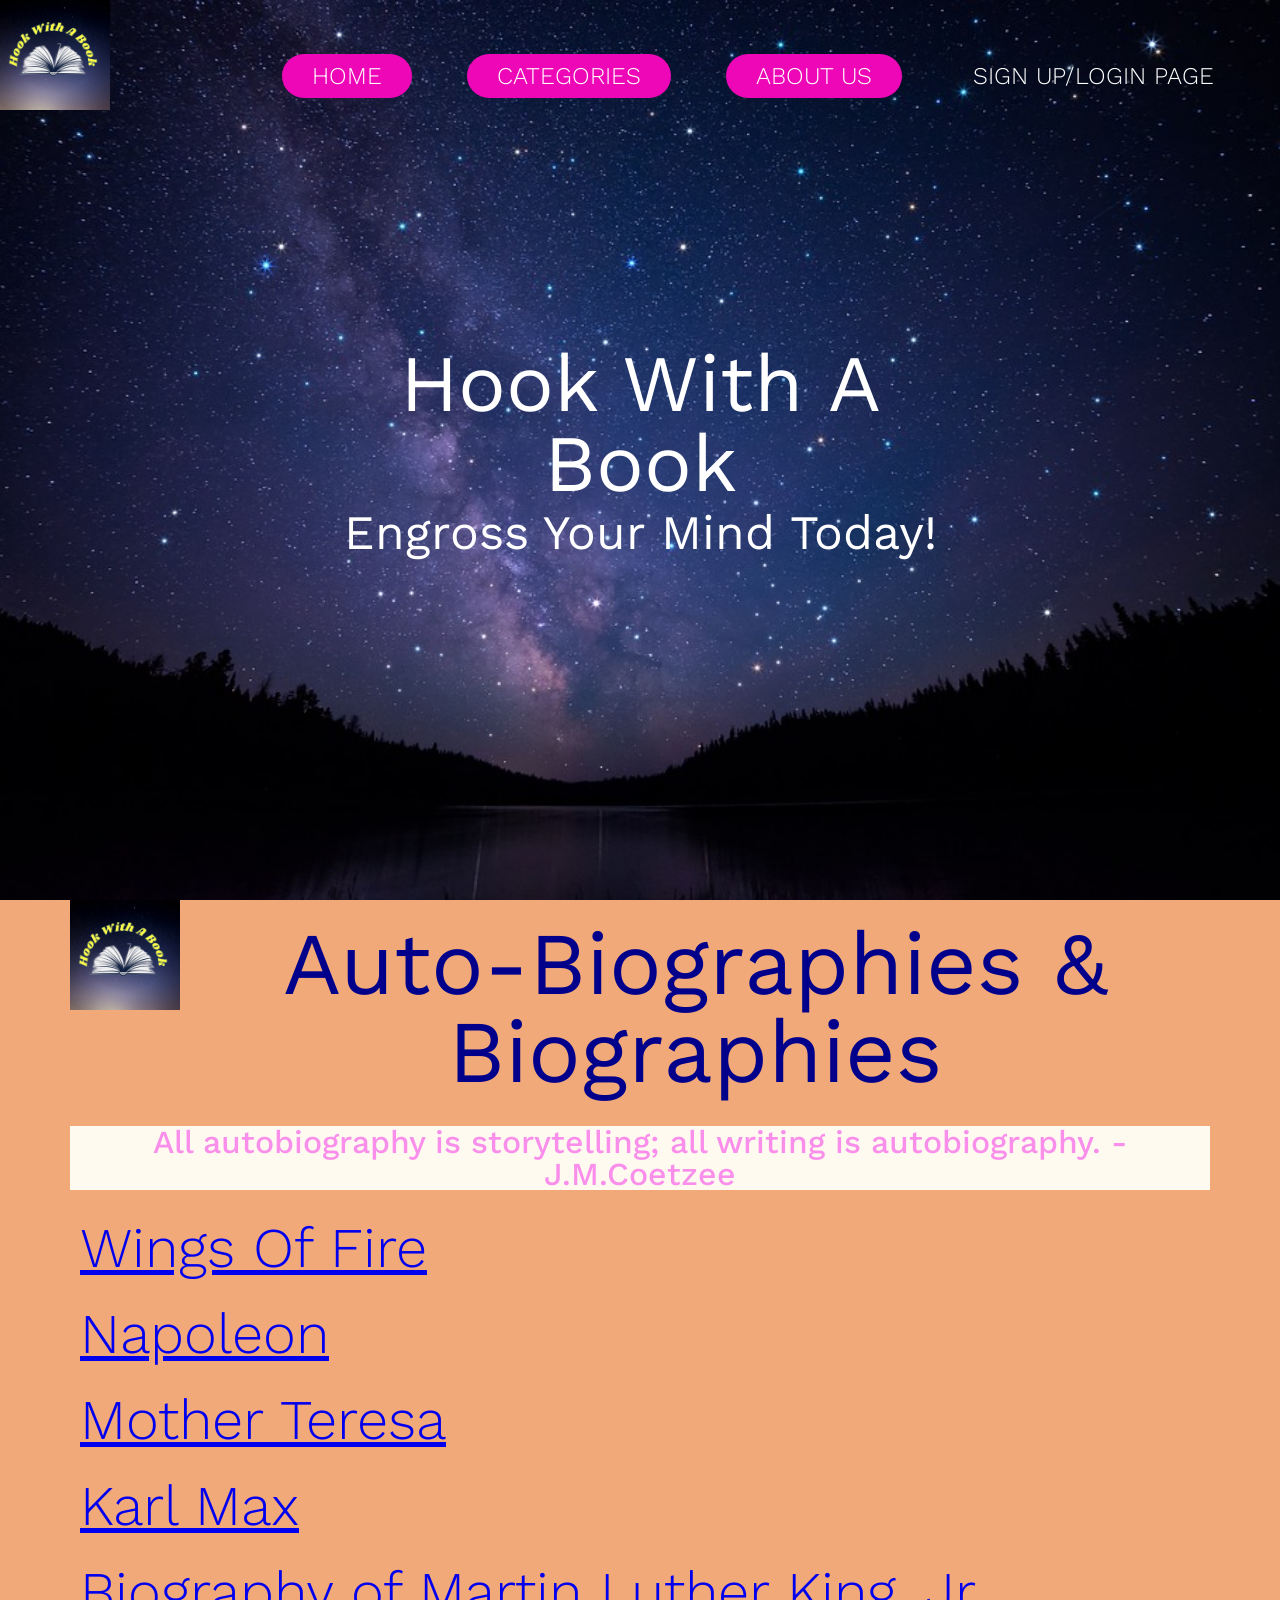
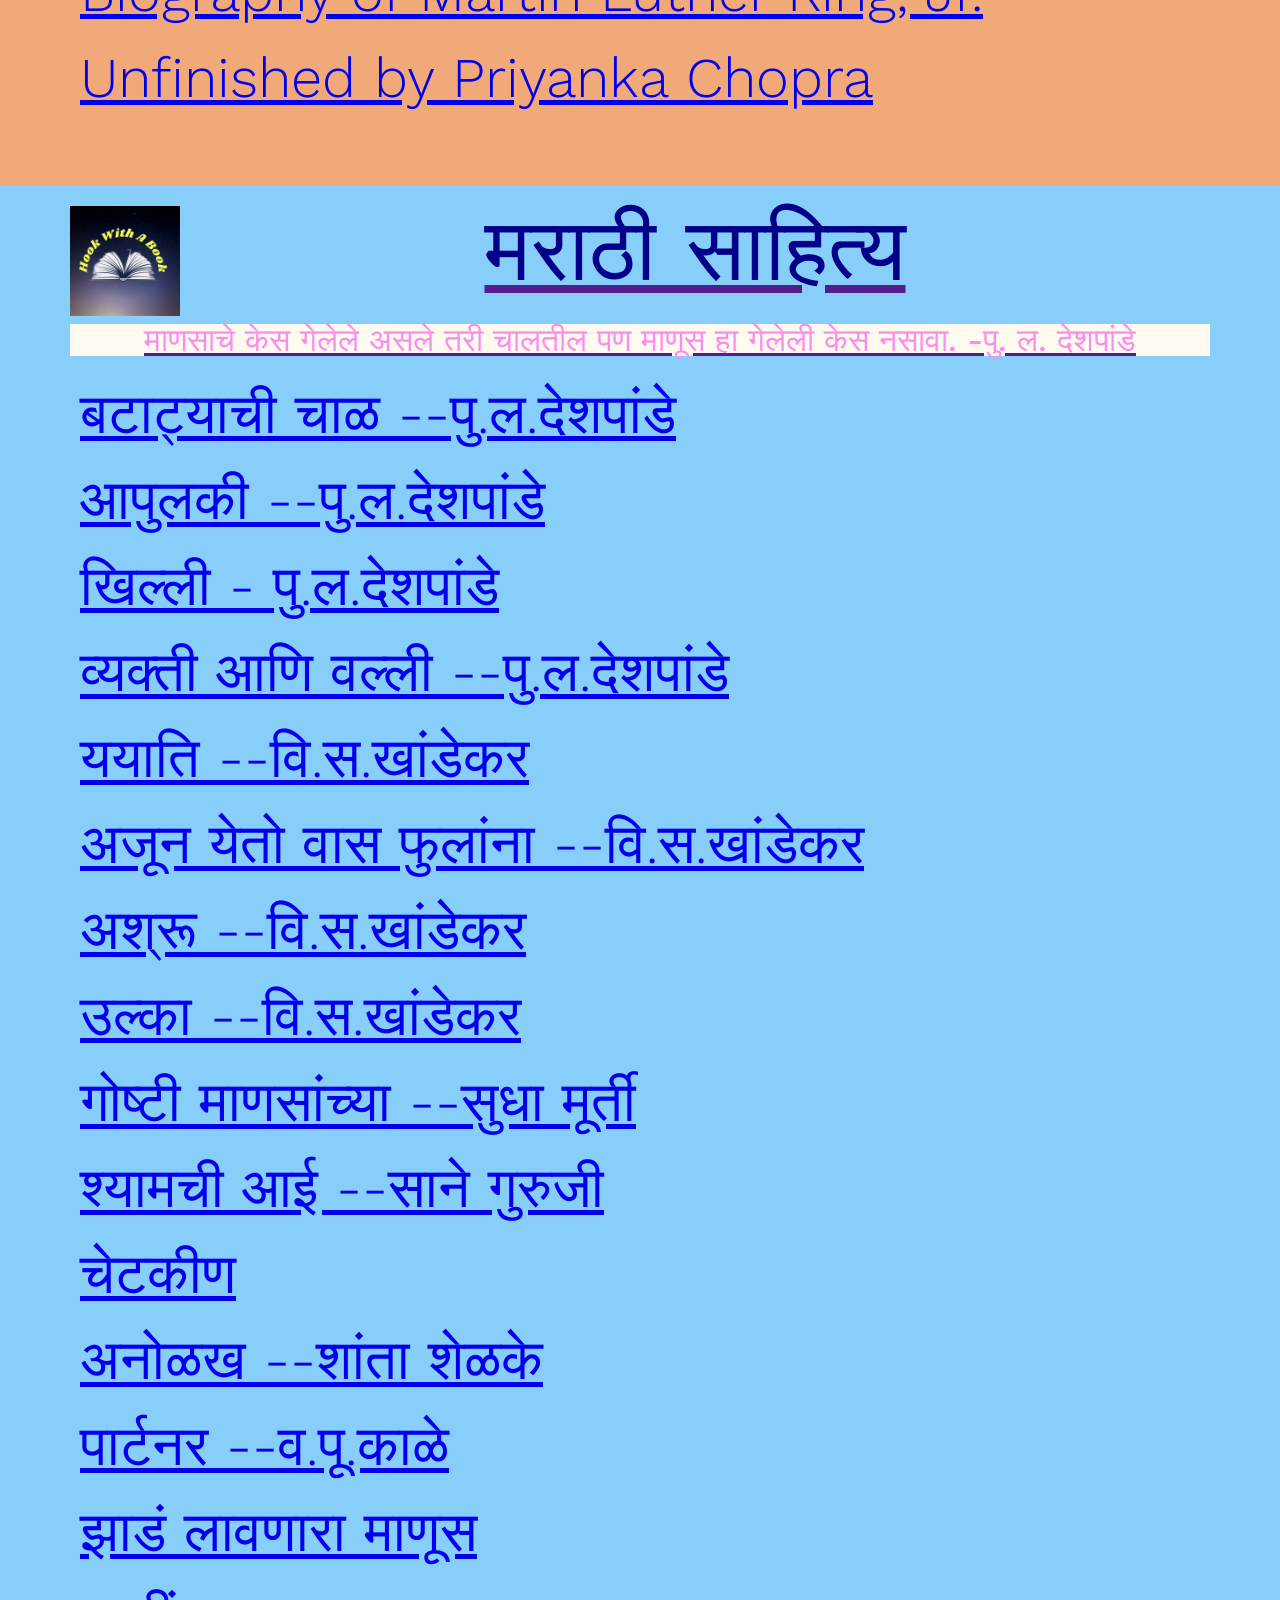
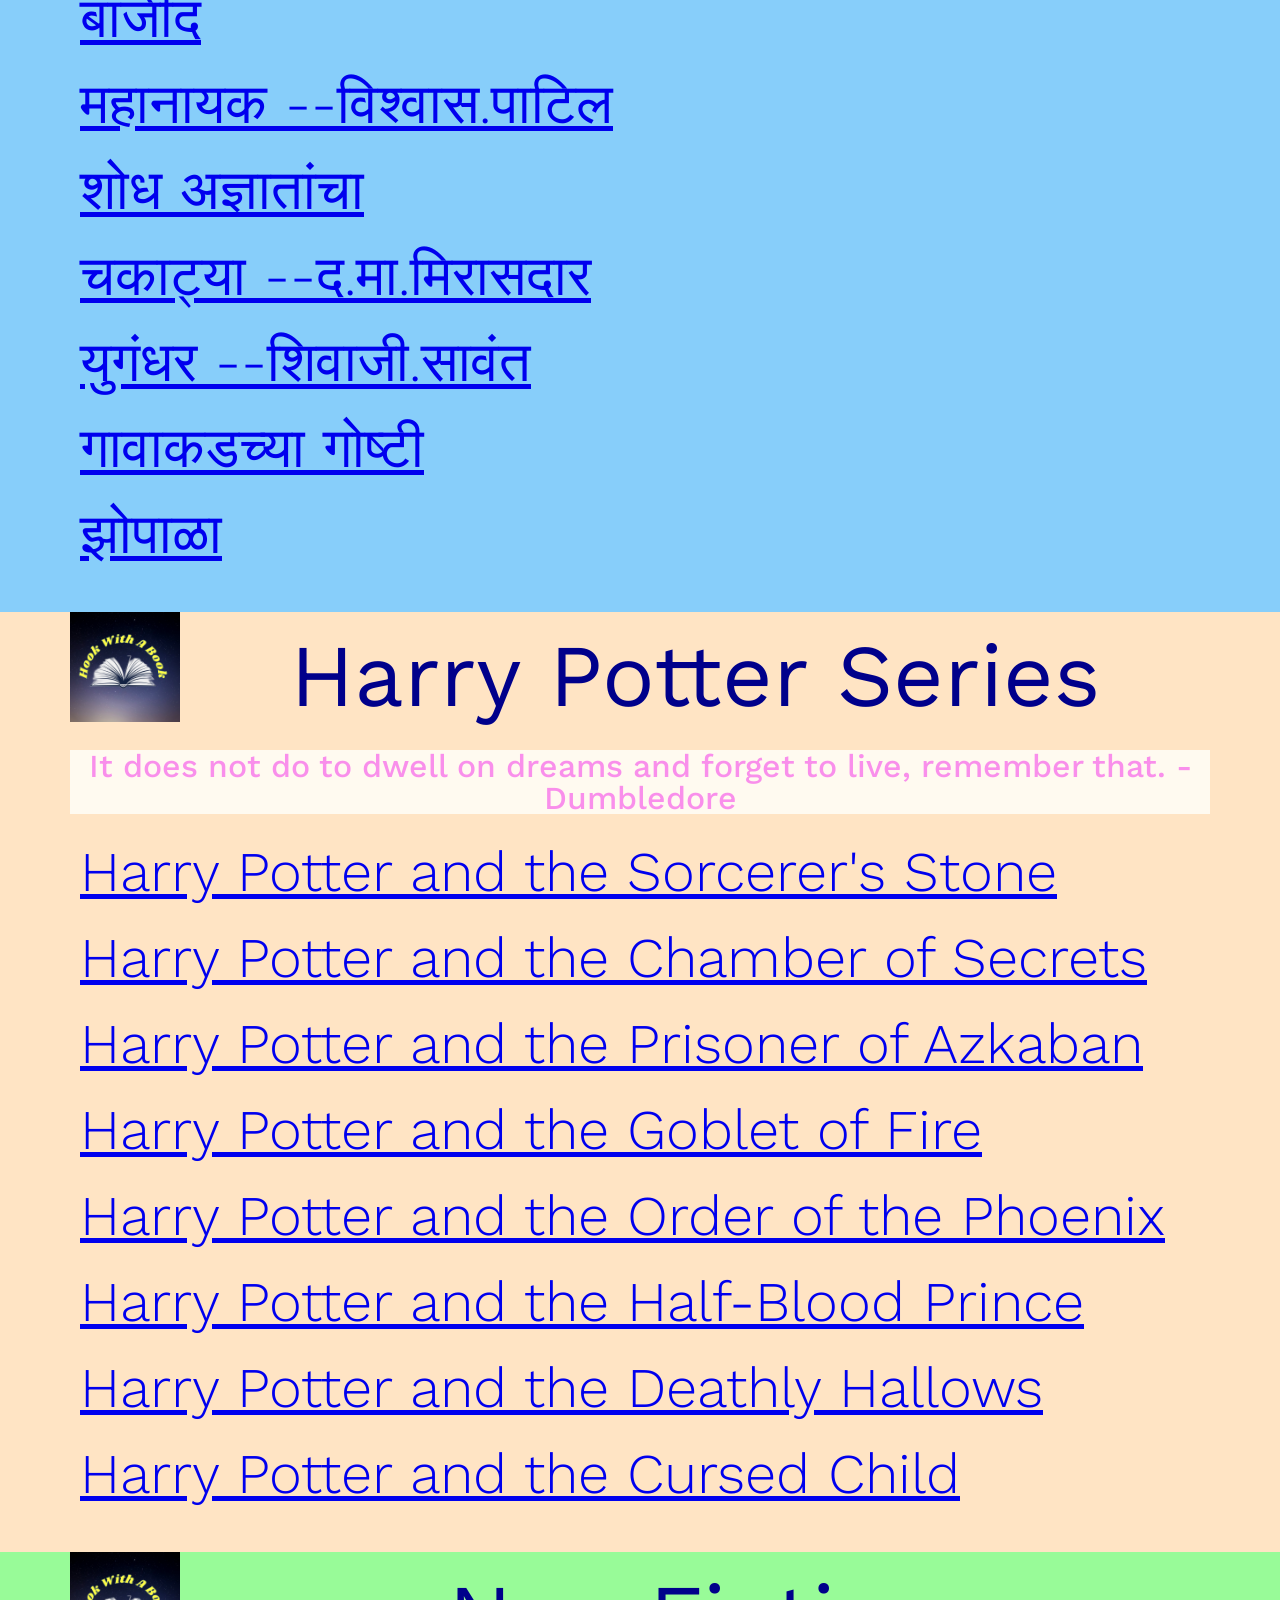
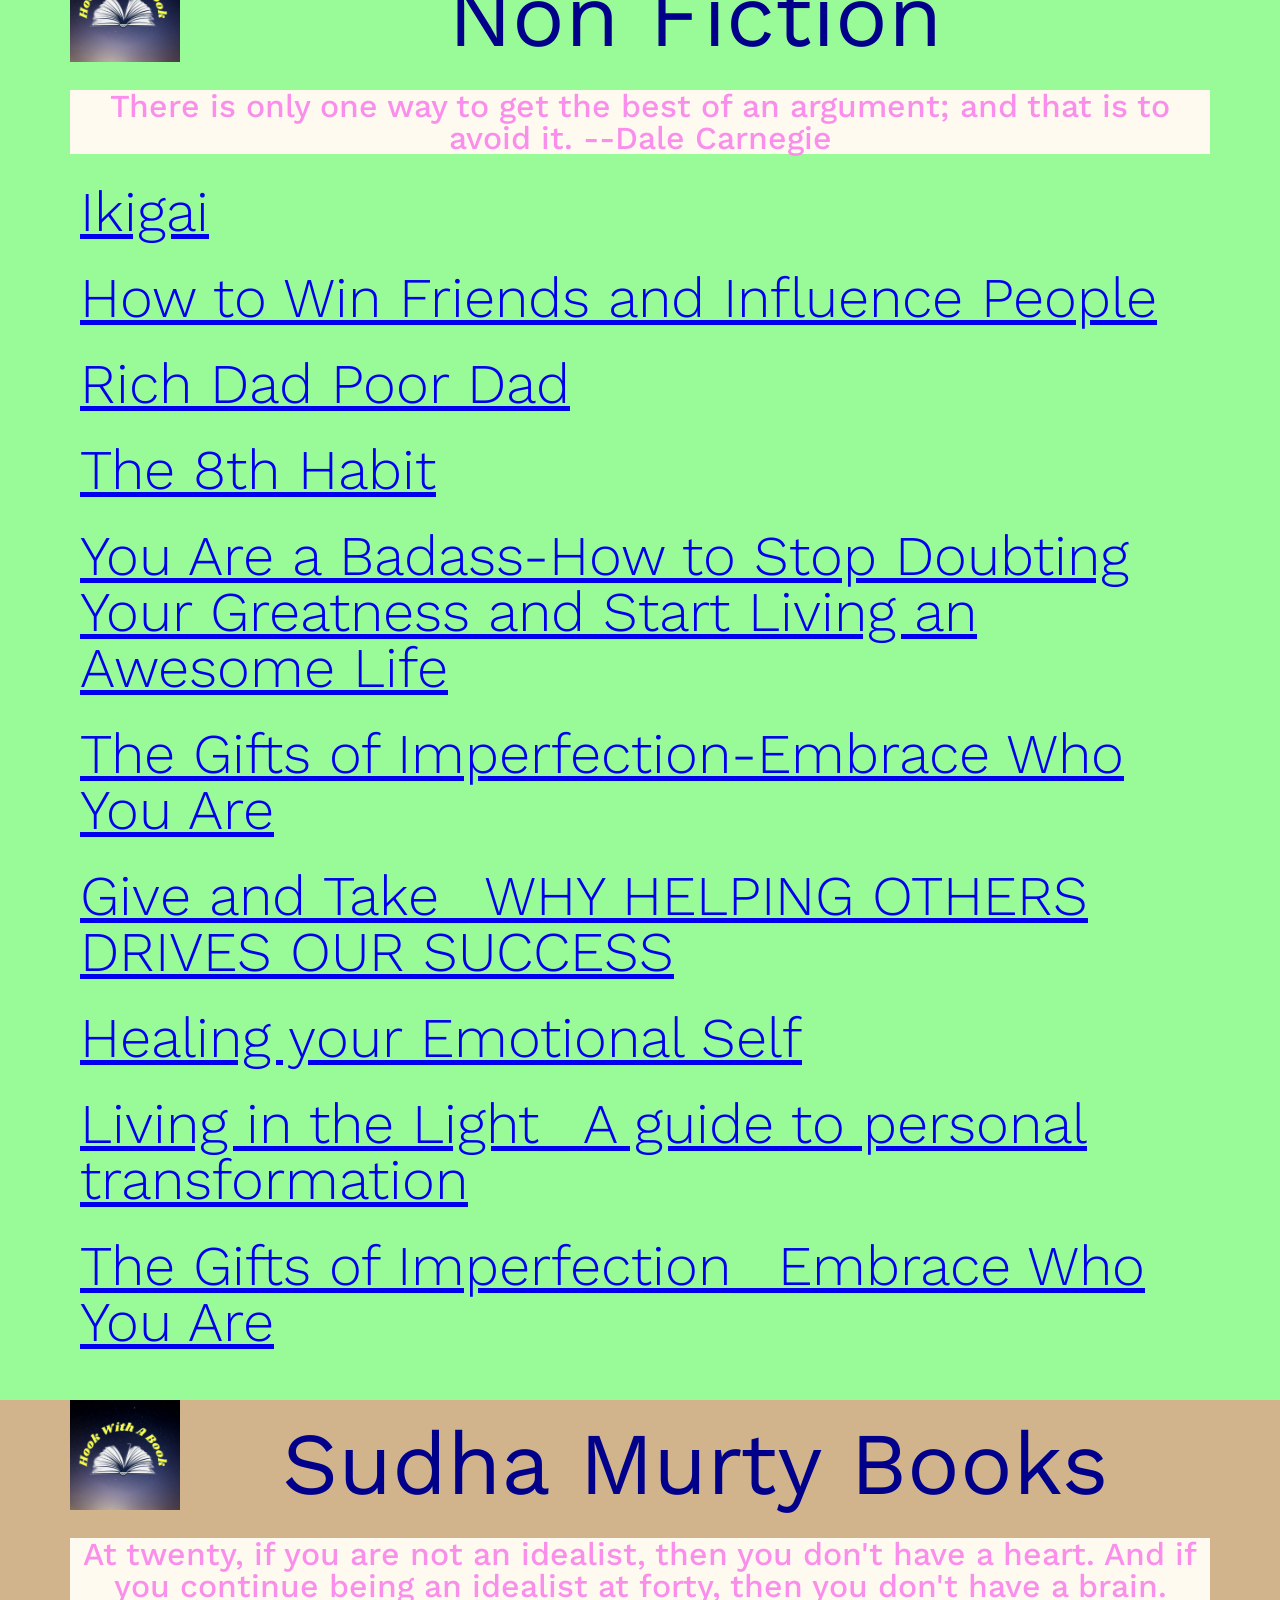
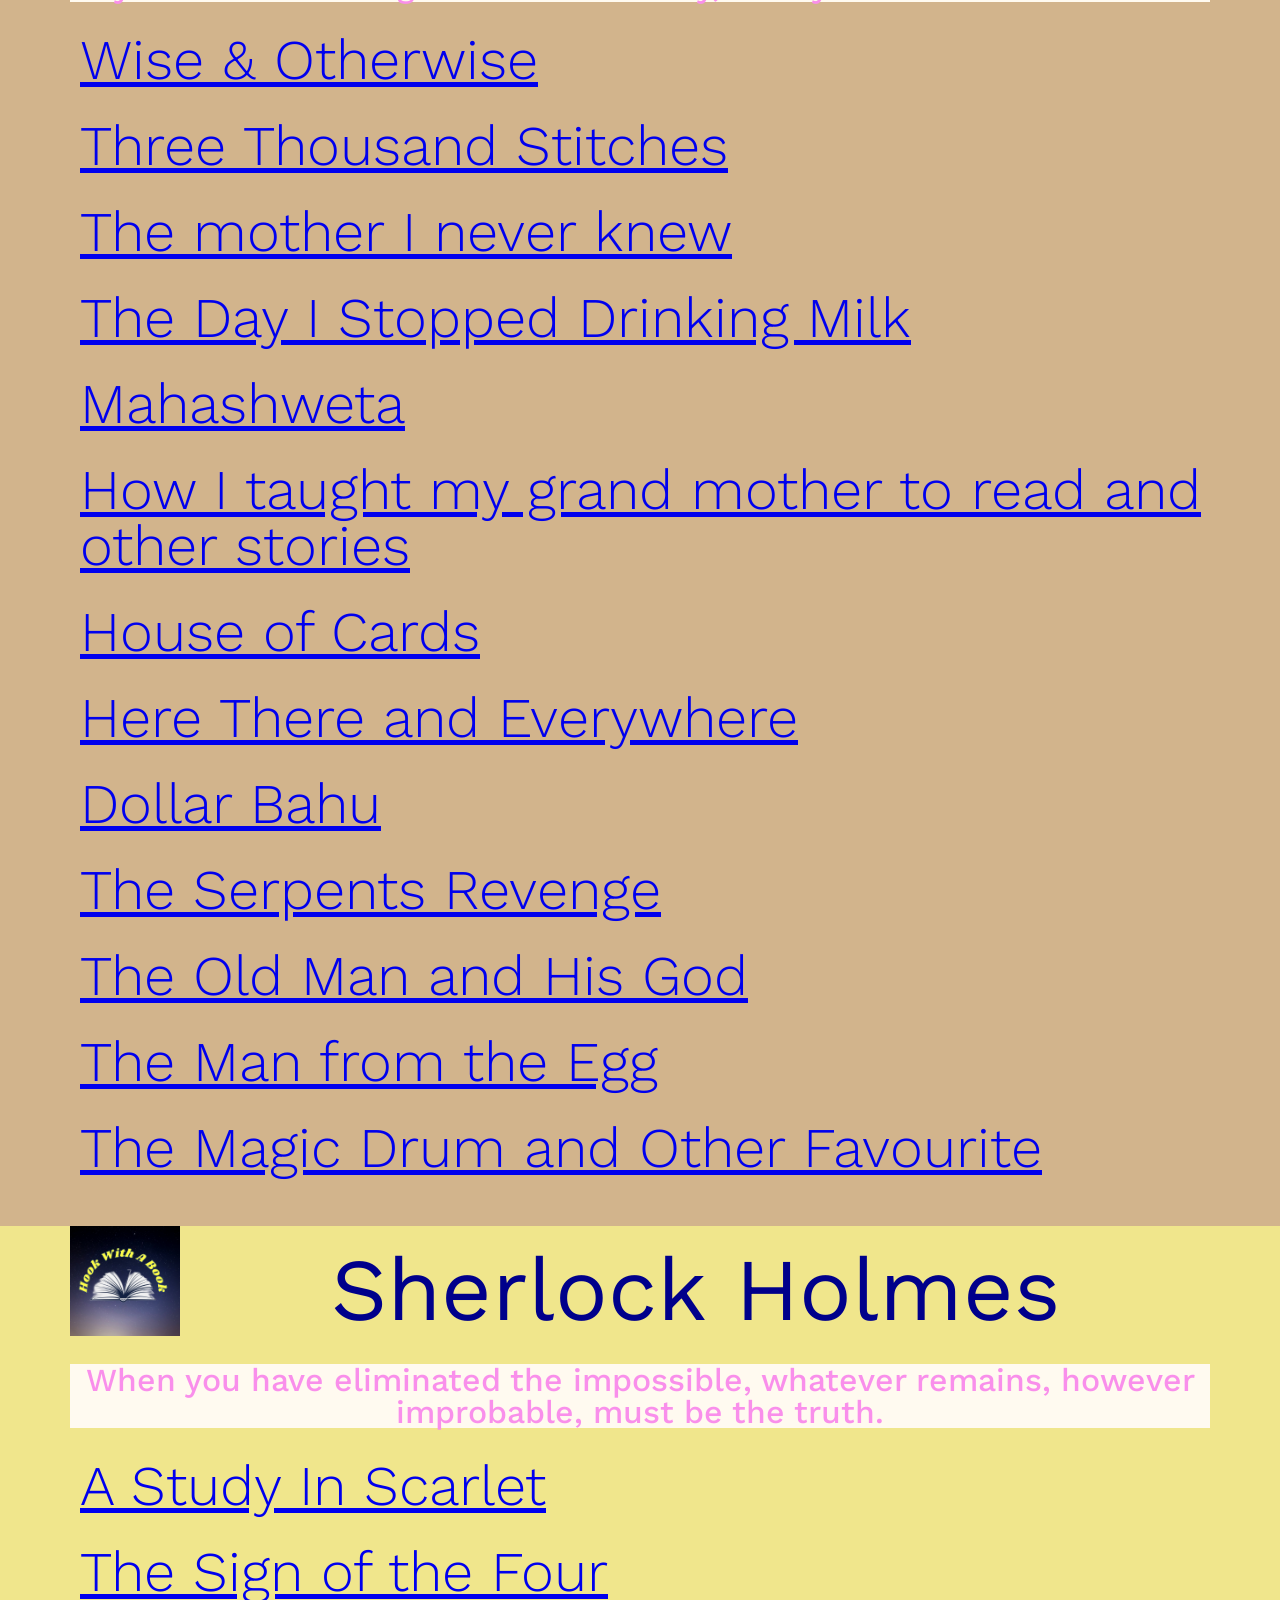
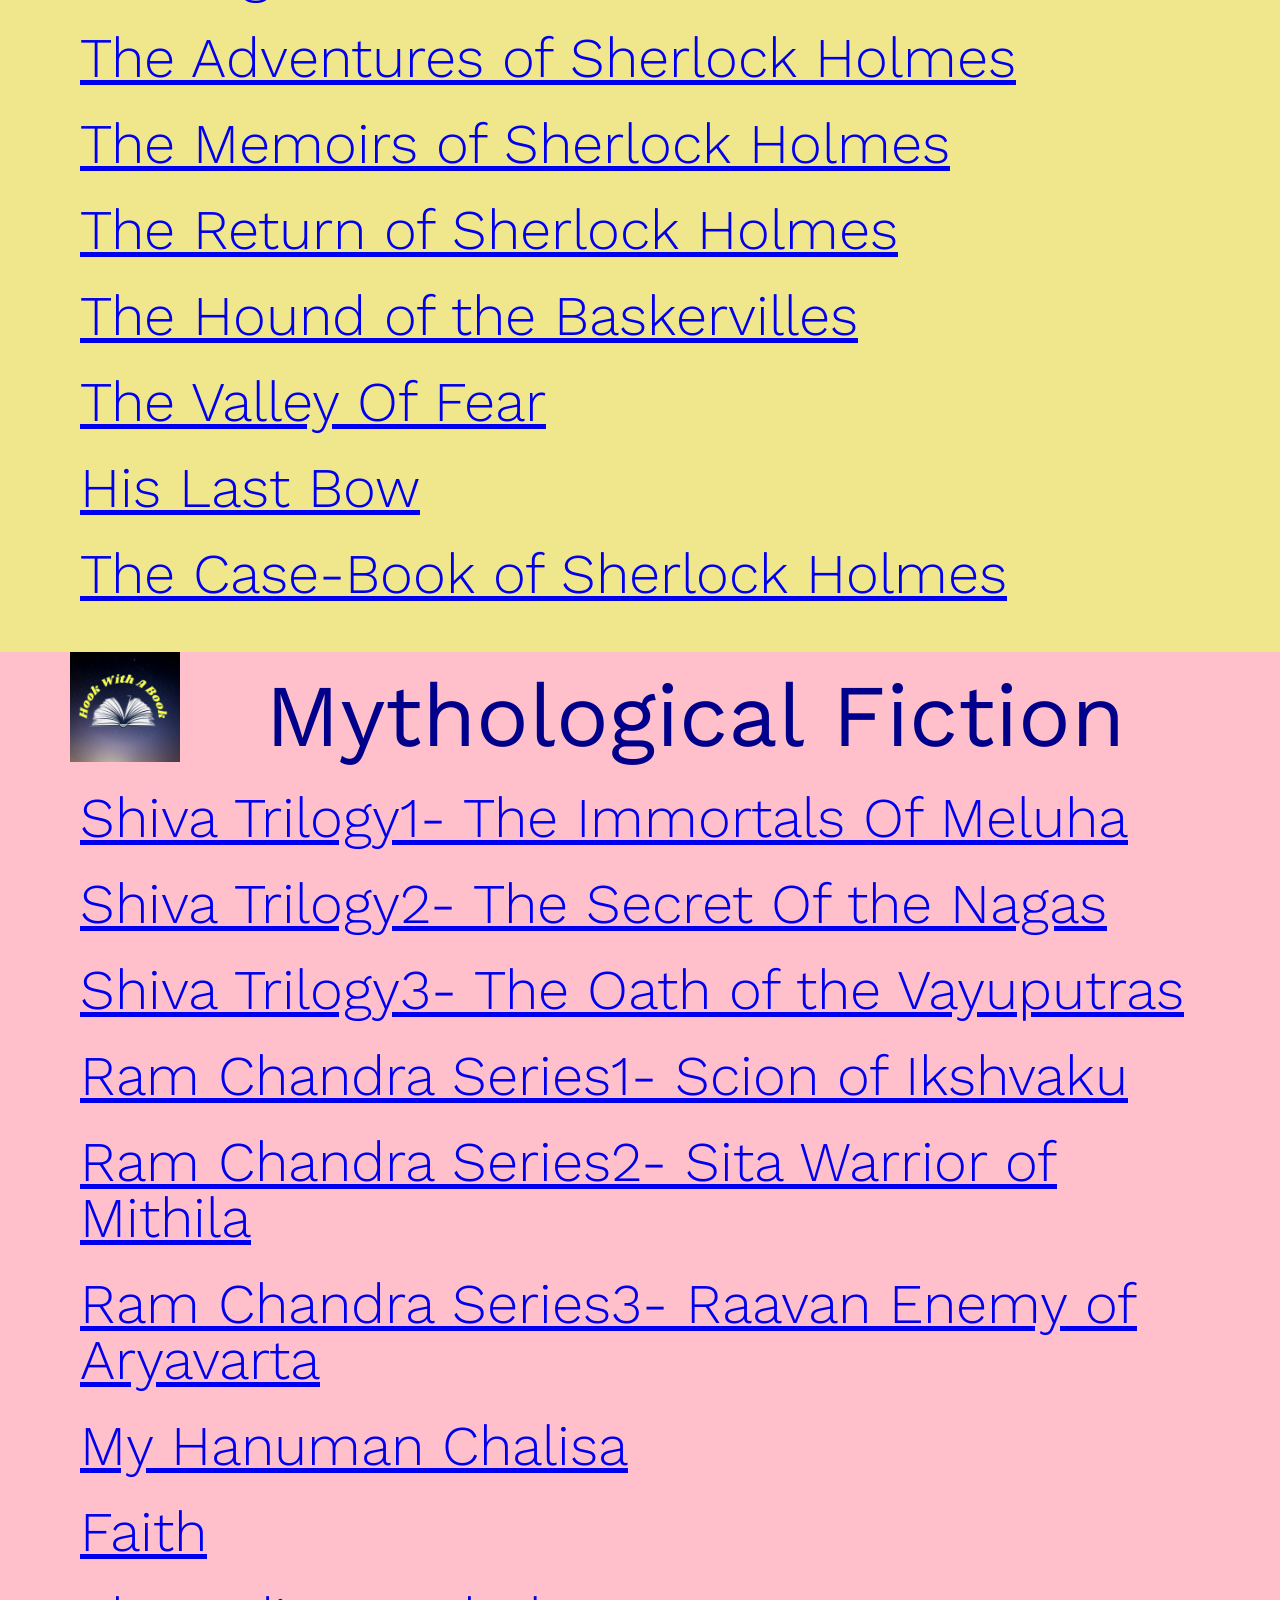
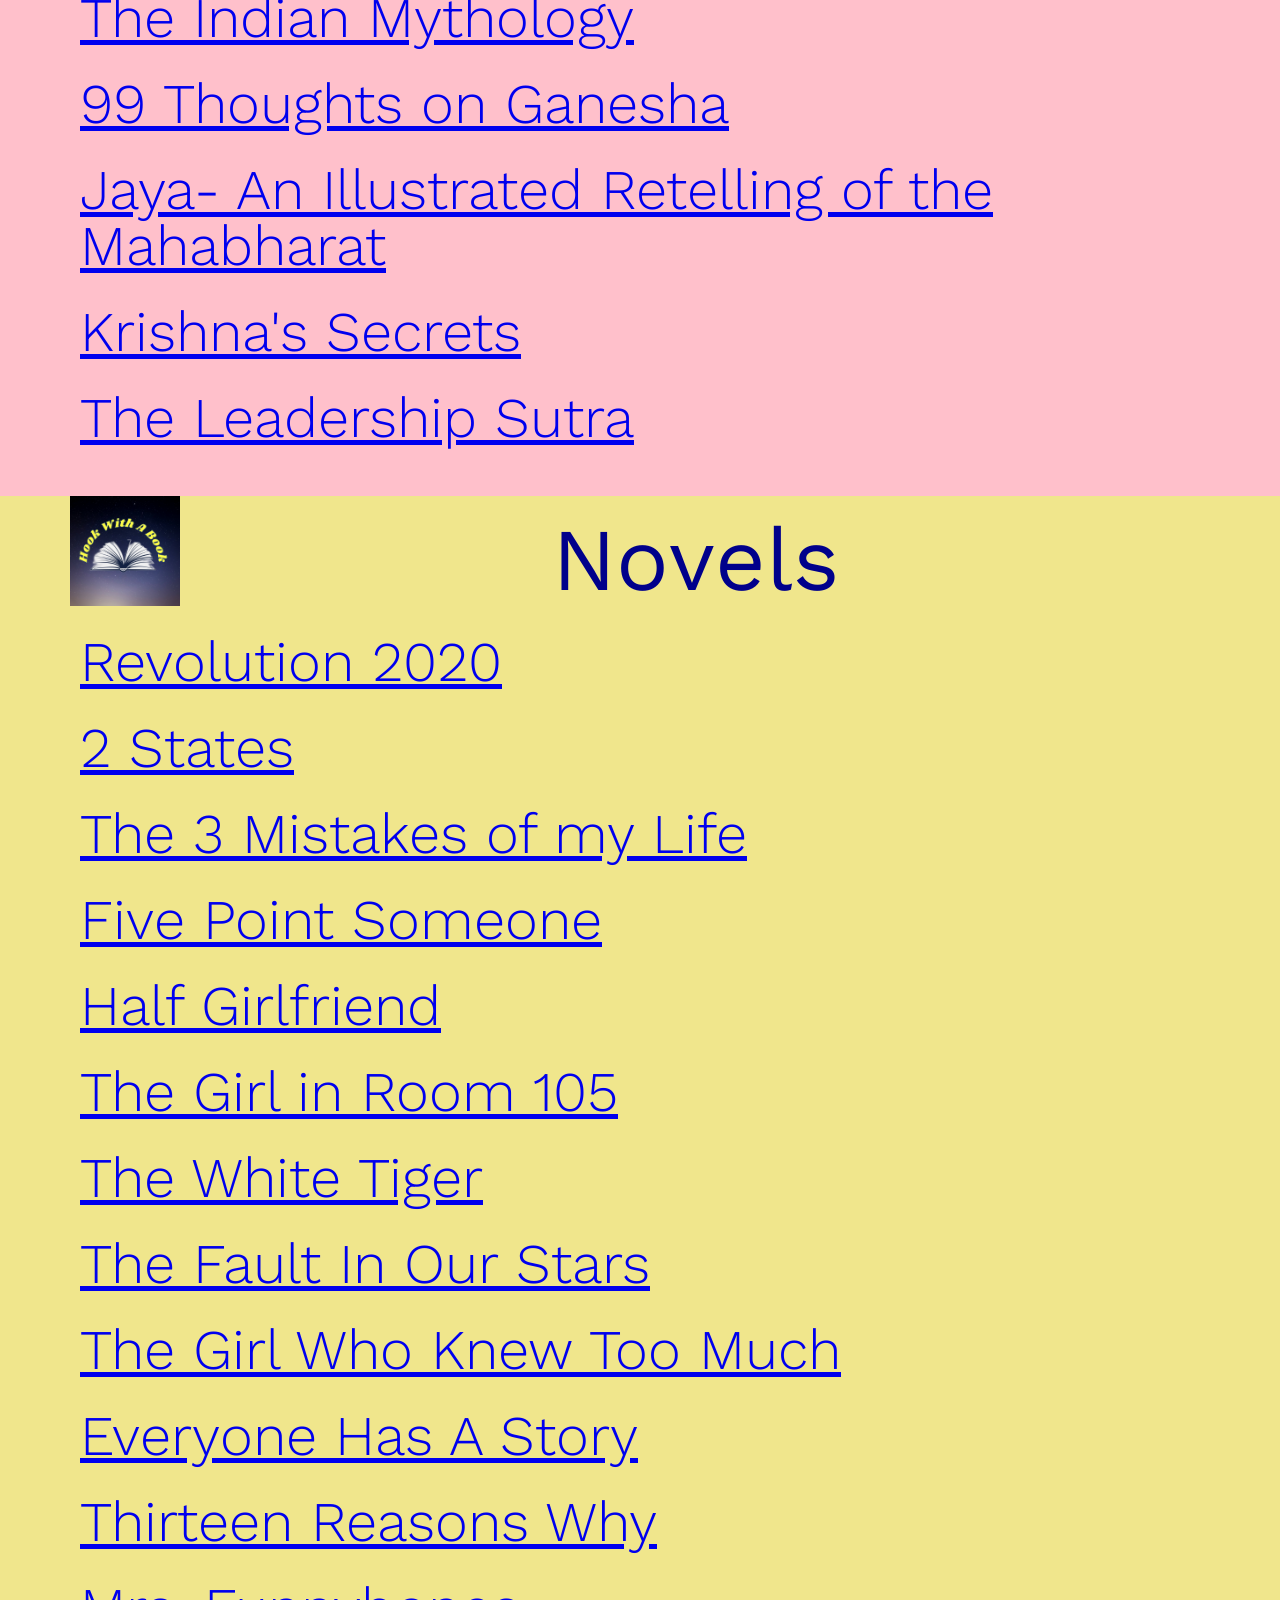
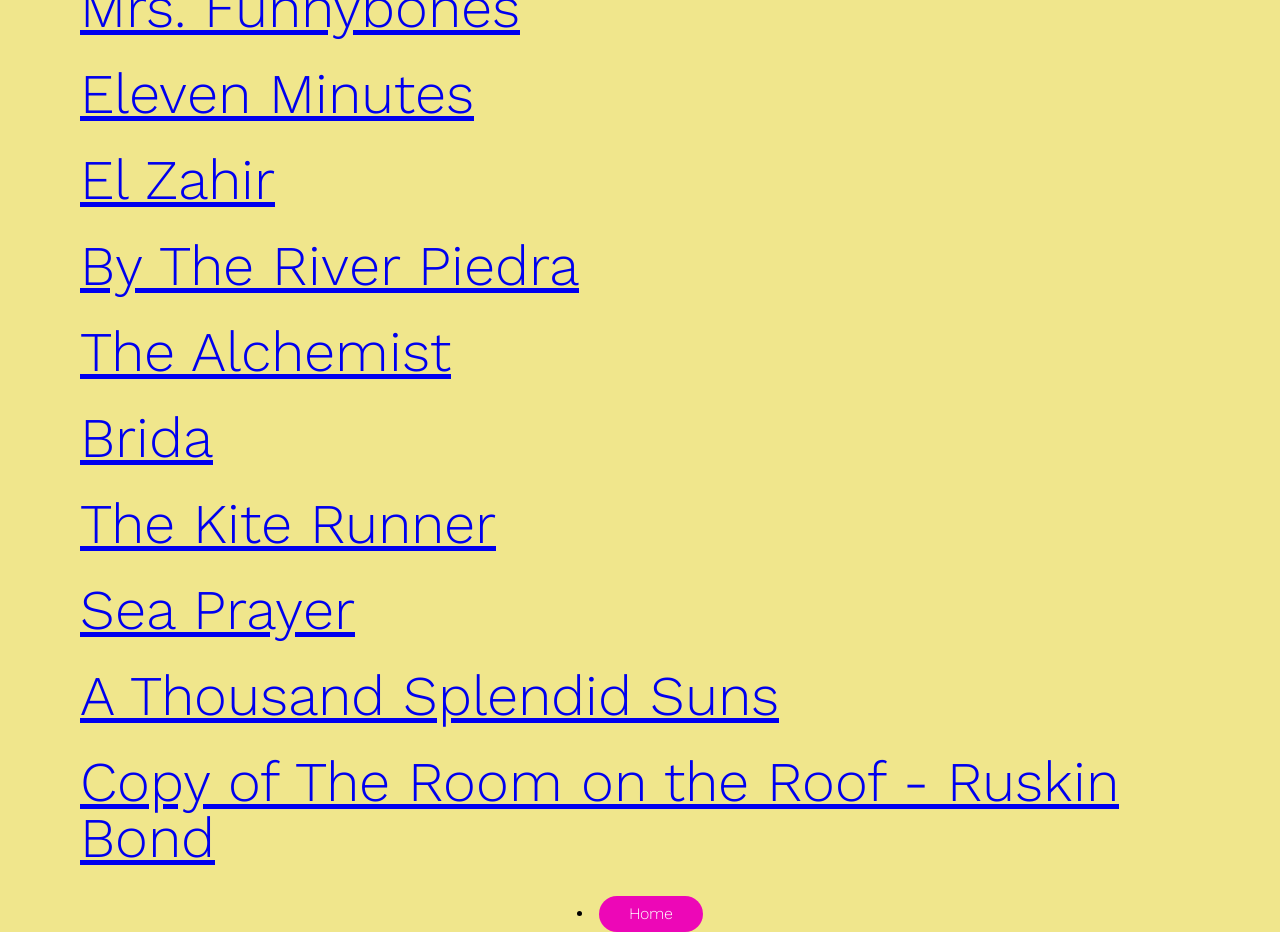
<file: index.html>
<!DOCTYPE html>
<html>
<head>
	<meta charset="utf-8">
	<title>Hook With a Book</title>
    <link href="https://fonts.googleapis.com/css2?family=Work+Sans:wght@100;300;400;500;700&display=swap" rel="stylesheet">
    <link rel="stylesheet" type="text/css" href="fluid.css">
    <link rel="stylesheet" type="text/css" href="Style.css">
</head>
<body>
	<header id="home">
		<nav>
			<img src="logo.png" alt="Hook With A Book" class="logo">
			<ul class="main-nav">
				<li><a href="#home" class="btn btn-full">Home</a></li>
				<li class="dropdown">
					<a class="btn btn-full">Categories</a>
					<div class="dropdown-content">
						<a href="#autobiography">Auto-Biographies & Biographies</a>
                        <a href="#marathi">मराठी साहित्य</a>
                        <a href="#harry_potter">Harry Potter Series</a>
                        <a href="#nonfiction">Non-Fiction</a>
                        <a href="#sudhamurty">Sudha Murty Books</a>
                        <a href="#sherlockholmes">Sherlock Holmes</a>
                        <a href="#mythofiction">Mythological Fiction</a>
                        <a href="#novels">Novels</a>
                    </div>
				</li>
				<li><a href="aboutus.html" class="btn btn-full" class="dropbtn">About us</a></li>
				<li><a href="http://localhost/registration/register.php" class="btn-btn-full" class="dropbtn">Sign Up/Login Page</a></li>

			</ul>
		</nav>
			<center>
				<video width="350" height="350" loop muted autoplay>
					<source src="logovdo.mp4" type="video/mp4">
		        </video>
		    </center>

		<div class="header-box">
			<div class="header-box-text">
				<h1>Hook With A Book</h1>
				<h2>Engross Your Mind Today!</h2>
			</div>	
	    </div>
	</header>

	<section class="autobiographies-section">
		<div class="row">
			<img src="logo.png" alt="Hook With A Book" class="logo" style="height: 110px; widows: auto;float: left;">
			<h2 class="section-heading" id="autobiography">Auto-Biographies & Biographies</h2>
		    <h3 class="section-sub-heading">All autobiography is storytelling; all writing is autobiography.  - J.M.Coetzee</h3>
		    <style>
		    p{
		    	font-size: 300%;
		    	font-color: white;
		    	font-weight: 300;
		    	margin-bottom: 30px;
		    	margin-left: 10px;
		    	text-align: left;
		    	text-decoration: none;
		    }
		    </style>
		    <p><a href="https://drive.google.com/file/d/1-dj8hF0ZIV8anV9U_HasPBa5ua9SZE2B/preview">Wings Of Fire</a></p>
		    <p><a href="https://drive.google.com/file/d/1-NQDrWcpq9rUm2UKBNI58ViGT8GvjWAw/preview">Napoleon</a></p>
		    <p><a href="https://drive.google.com/file/d/1-g0QBEPusPHNiloNtxvi_o58QXPxYa39/preview">Mother Teresa</a></p>
		    <p><a href="https://drive.google.com/file/d/1-bxVAFiPCjdJZrjMpn10s-MnekfyICJj/preview">Karl Max</a></p>
		    <p><a href="https://drive.google.com/file/d/1-MT2cl1-2yRjpFiJFSVov4uZAVlBFt0F/preview">Biography of Martin Luther King, Jr.</a></p>
		    <p><a href="https://drive.google.com/file/d/1VWWM4HkVxxq8E0s6UniWM2inGaoUKGVa/preview">Unfinished by Priyanka Chopra</a></p>
		    
		    <p><a href=""></p>
		</div>
    </section>
    <section class="marathicontent-section">
		<div class="row">
			<img src="logo.png" alt="Hook With A Book" class="logo" style="height: 110px; widows: auto;float: left;">
			<h2 class="section-heading" id="marathi">मराठी साहित्य</h2>
		    <h3 class="section-sub-heading">माणसाचे केस गेलेले असले तरी चालतील पण माणूस हा गेलेली केस नसावा.  -पु. ल. देशपांडे</h3>
		    <style>
		    p{
		    	font-size: 350%;
		    	color: white;
		    	font-weight: 300;
		    	margin-bottom: 30px;
		    	margin-left: 10px;
		    	text-align: left;
		    	text-decoration: none;
		    }
		    </style>
		    <p><a href="https://drive.google.com/file/d/1L9H8RmGoH65XZQrxtdVT9biB_UgFFKoy/preview">बटाट्याची चाळ  --पु.ल.देशपांडे</a></p>
		    <p><a href="https://drive.google.com/file/d/1-t7oXDx43vQhtyhCA-7CwiejYefanlQ1/preview">आपुलकी  --पु.ल.देशपांडे</a></p>
		    <p><a href="https://drive.google.com/file/d/1IJEUJTM9npMML5PFcFnKkOOPuH0dwOFi/preview">खिल्ली - पु.ल.देशपांडे</a></p>
		    <p><a href="https://drive.google.com/file/d/1zPmmr8bUnsWajRVn7h78bvd5iT7vO5ho/preview">व्यक्ती आणि वल्ली  --पु.ल.देशपांडे</a></p>
		    <p><a href="https://drive.google.com/file/d/1IAMsUItv3FKIwX3xT2lxA1OHssP_J9__/preview">ययाति  --वि.स.खांडेकर</a></p>
		    <p><a href="https://drive.google.com/file/d/1X0l1f8WIXDCcWpkaDz4vWq431s5913An/preview">अजून येतो वास फुलांना  --वि.स.खांडेकर</a></p>
		    <p><a href="https://drive.google.com/file/d/1hTZWbifcN9IaZhvFkNv9VTlYGPs6jUgR/preview">अश्रू  --वि.स.खांडेकर</a></p>
		    <p><a href="https://drive.google.com/file/d/1SEkgZRGYwOmShKcvYPjGswMTILBzY8zJ/preview">उल्का  --वि.स.खांडेकर</a></p>
		    <p><a href="https://drive.google.com/file/d/1EFf8aFj5nw1K7sOZGwAcB3ru7tGur1da/preview">गोष्टी माणसांच्या  --सुधा मूर्ती</a></p>
		    <p><a href="https://drive.google.com/file/d/1Y4wUtxKxXGsI0RF-2zlU3tPm4DRD1CFq/previe">श्यामची आई  --साने गुरुजी</a></p>
		    <p><a href="https://drive.google.com/file/d/1QodJ_L4i0X5iZr7aDNLofpHN8P25XrGZ/preview">चेटकीण</a></p>
		    <p><a href="https://drive.google.com/file/d/1KWoJdtqkU8Gc6zZuwRp-0i_hqZQ8lzIK/preview">अनोळख  --शांता शेळके</a></p>
		    <p><a href="https://drive.google.com/file/d/1gedH_2dU6mvGS_P3htocvl_AoFYti61j/preview">पार्टनर  --व.पू.काळे</a></p>
		    <p><a href="https://drive.google.com/file/d/1O6gZgGZZr2Q8gBH4NnaE7tuNQ4BySOzg/preview">झाडं लावणारा माणूस</a></p>
		    <p><a href="https://drive.google.com/file/d/1ced_NtPcBWKiObEq61dt5jbONjApwogR/preview">बाजींद</a></p>
		    <p><a href="https://drive.google.com/file/d/1fWLTtrPkrvlNJKIl1-KOfoUuB-mSj8wI/preview">महानायक  --विश्वास.पाटिल</a></p>
		    <p><a href="https://drive.google.com/file/d/1j2NOtCQfe46_NvX4jndrJL-ixLBXgpU7/preview">शोध अज्ञातांचा</a></p>
		    <p><a href="https://drive.google.com/file/d/16h4xTCNWTCkyTY0UD0fVIw6kjbRUQhsJ/preview">चकाट्या --द.मा.मिरासदार</a></p>
		    <p><a href="https://drive.google.com/file/d/1FE4_W850wAGizKrSmTfDdqakGhBfmR6y/preview">युगंधर  --शिवाजी.सावंत</a></p>
		    <p><a href="https://drive.google.com/file/d/1KL3sryiXgR0aZcbDYVrtqvrpmOf0Mgrs/preview">गावाकडच्या गोष्टी</a></p>
		    <p><a href="https://drive.google.com/file/d/1Hyd1MviQGAO5CDEP_p4BVGxwUsa7o_NJ/preview">झोपाळा</a></p>
		</div>
    </section>
    <section class="harrypotterset-section">
		<div class="row">
			<img src="logo.png" alt="Hook With A Book" class="logo" style="height: 110px; widows: auto;float: left;">
			<h2 class="section-heading" id="harry_potter">Harry Potter Series</h2>
		    <h3 class="section-sub-heading">It does not do to dwell on dreams and forget to live, remember that.  -Dumbledore</h3>
		    <style>
		    p{
		    	font-size: 350%;
		    	color: white;
		    	font-weight: 300;
		    	margin-bottom: 30px;
		    	margin-left: 10px;
		    	text-align: left;
		    	text-decoration: none;
		    }
		    </style>
		    <p><a href="https://drive.google.com/file/d/1TsnYQ5xkHf23NQm32edI2s_qT6pY18XT/preview">Harry Potter and the Sorcerer's Stone</a></p>
		    <p><a href="https://drive.google.com/file/d/1j5GZe00aP8PBs5qw88688JsPrIrzRlhe/preview">Harry Potter and the Chamber of Secrets</a></p>
		    <p><a href="https://drive.google.com/file/d/1uCpI2GO_DatXStRju87jJalp_0wkKbjV/preview">Harry Potter and the Prisoner of Azkaban</a></p>
		    <p><a href="https://drive.google.com/file/d/1V8Fy09QqXc8bg4fJoXPyz61r4w3RYBDk/preview">Harry Potter and the Goblet of Fire</a></p>
		    <p><a href="https://drive.google.com/file/d/1X5tGeoS5wVrKkkRvmwFzvRER0TTgEV6e/preview">Harry Potter and the Order of the Phoenix</a></p>
		    <p><a href="https://drive.google.com/file/d/1AHr0Ezcb8k1EubeJfMyOOz6tbMr5iB3A/preview">Harry Potter and the Half-Blood Prince</a></p>
		    <p><a href="https://drive.google.com/file/d/1l-PzVMLkbdMhvGu0RhDgfloRYTNWvBWt/preview">Harry Potter and the Deathly Hallows</a></p>
		    <p><a href="https://drive.google.com/file/d/1ckPztIE4RWG6eT96cjF9MTkK8Fe-42Qt/preview">Harry Potter and the Cursed Child</a></p>
		</div>
    </section>
    <section class="nonfiction-section">
		<div class="row">
			<img src="logo.png" alt="Hook With A Book" class="logo" style="height: 110px; widows: auto;float: left;">
			<h2 class="section-heading" id="nonfiction">Non Fiction</h2>
		    <h3 class="section-sub-heading">There is only one way to get the best of an argument; and that is to avoid it.  --Dale Carnegie</h3>
		    <style>
		    p{
		    	font-size: 350%;
		    	color: white;
		    	font-weight: 300;
		    	margin-bottom: 30px;
		    	margin-left: 10px;
		    	text-align: left;
		    	text-decoration: none;
		    }
		    </style>
		    <p><a href="https://drive.google.com/file/d/11fz3dnO2AFx2CMlmZorDDwWwoeUTKYOx/preview">Ikigai</a></p>
		    <p><a href="https://drive.google.com/file/d/1HVUJRd3eSv3HcYz8pYfqqsa8l8-P0-LS/preview">How to Win Friends and Influence People</a></p>
		    <p><a href="https://drive.google.com/file/d/1fkIwBee4QwykpNPFOTbGYZMvXLx5dYYS/preview">Rich Dad Poor Dad</a></p>
		    <p><a href="https://drive.google.com/file/d/1s7HNLuW10ukeJ2qD6gsNVkS9FWIUV8ib/preview">The 8th Habit</a></p>
		    <p><a href="https://drive.google.com/file/d/150SmoLQsKjwVjvd3Si7P4W07F-cqN34J/preview">You Are a Badass-How to Stop Doubting Your Greatness and Start Living an Awesome Life</p>
		    <p><a href="https://drive.google.com/file/d/15C68NGnpXjPTxERqQpDXr7sBTCKaV3Np/preview">The Gifts of Imperfection-Embrace Who You Are</p>
		    <p><a href="https://drive.google.com/file/d/159p5A0HDyjnA7FZnAVOd4Voplzl4tsN1/preview">Give and Take_ WHY HELPING OTHERS DRIVES OUR SUCCESS</p>
		    <p><a href="https://drive.google.com/file/d/152v0DyzvqWBk5n0pBCh76DcBBSvQFBac/preview">Healing your Emotional Self</a></p>
		    <p><a href="https://drive.google.com/file/d/152tpDgYIvh5XUf4-DGbjcseXpiMGsPL9/preview">Living in the Light_ A guide to personal transformation</a></p>
		    <p><a href="https://drive.google.com/file/d/15C68NGnpXjPTxERqQpDXr7sBTCKaV3Np/preview">The Gifts of Imperfection_ Embrace Who You Are</a></p>
		</div>
    </section>
    <section class="sudhamurty-section">
		<div class="row">
			<img src="logo.png" alt="Hook With A Book" class="logo" style="height: 110px; widows: auto;float: left;">
			<h2 class="section-heading" id="sudhamurty">Sudha Murty Books</h2>
		    <h3 class="section-sub-heading">At twenty, if you are not an idealist, then you don't have a heart. And if you continue being an idealist at forty, then you don't have a brain.</h3>
		    <style>
		    p{
		    	font-size: 350%;
		    	color: white;
		    	font-weight: 300;
		    	margin-bottom: 30px;
		    	margin-left: 10px;
		    	text-align: left;
		    	text-decoration: none;
		    }
		    </style>
		    <p><a href="https://drive.google.com/file/d/1AxvaczSwxFi7O8WI2bQs8kPjpPMbEmtL/preview">Wise & Otherwise</a></p>
		    <p><a href="https://drive.google.com/file/d/1Xodzt8sZcm8VNub7TzWzi6xErU4ujF90/preview">Three Thousand Stitches</a></p>
		    <p><a href="https://drive.google.com/file/d/1EKv4Y2yF8j99RhqiKhWqttuFmH8j12Za/preview">The mother I never knew</a></p>
		    <p><a href="https://drive.google.com/file/d/1X0H8qrMTR6CTPdLsENg9B2rQGIQJjUMZ/preview">The Day I Stopped Drinking Milk</a></p>
		    <p><a href="https://drive.google.com/file/d/1eA861lPqXdCAJXp3uwkz971xqRCVjx2I/preview">Mahashweta</a></p>
		    <p><a href="https://drive.google.com/file/d/124xgPDWraVABNiyu0xpiXz2uzTqAOSyc/preview">How I taught my grand mother to read and other stories</a></p>
		    <p><a href="https://drive.google.com/file/d/1U_4tN9tSKNl52Cl_4QtxFO91XTHd2zCy/preview">House of Cards</a></p>
		    <p><a href="https://drive.google.com/file/d/1xGT6uyQ5gJtXkuACJpoHOeod6bARCdxR/preview">Here There and Everywhere</a></p>
		    <p><a href="https://drive.google.com/file/d/1UQYpn3O3oz2LugHRa_1MD9rxRGf5Lws2/preview">Dollar Bahu</a></p>
		    <p><a href="https://drive.google.com/file/d/1gn8USpQ-pHPyUlkV7tsdm4kuXVsu4AjJ/preview">The Serpents Revenge</a></p>
		    <p><a href="https://drive.google.com/file/d/17jrLAIVavlS3UGYRUaolb4_3YLZi9Bpq/preview">The Old Man and His God</a></p>
		    <p><a href="https://drive.google.com/file/d/1vAe4hyB2RkVtdBYh6Qlpx3Z4sCwUkQOV/preview">The Man from the Egg</a></p>
		    <p><a href="https://drive.google.com/file/d/1FUuOcat7Pbe1tVxl5LDsa3iqcUd0QmHe/preview">The Magic Drum  and  Other Favourite</a></p>
		</div>
	</section>
    <section class="sherlockholmes-section">
		<div class="row">
			<img src="logo.png" alt="Hook With A Book" class="logo" style="height: 110px; widows: auto;float: left;">
			<h2 class="section-heading" id="sherlockholmes">Sherlock Holmes</h2>
		    <h3 class="section-sub-heading">When you have eliminated the impossible, whatever remains, however improbable, must be the truth.</h3>
		    <style>
		    p{
		    	font-size: 350%;
		    	color: white;
		    	font-weight: 300;
		    	margin-bottom: 30px;
		    	margin-left: 10px;
		    	text-align: left;
		    	text-decoration: none;
		    }
		    </style>
		    <p><a href="https://drive.google.com/file/d/1IwWh5oZBCDfjeEG7_cvB0MrODL1r1Zyd/preview">A Study In Scarlet</a></p>
		    <p><a href="https://drive.google.com/file/d/1_ENEZOxXIPux6Q1-wPCgFMgB1LChNONV/preview">The Sign of the Four</a></p>
		    <p><a href="https://drive.google.com/file/d/15x3Pij2qCQwgqwBNw0chSAlWRoCUz-dy/preview">The Adventures of Sherlock Holmes</a></p>
		    <p><a href="https://drive.google.com/file/d/1lyoGwwRUfLIFriasIXLIr5ksWOq6PwdA/preview">The Memoirs of Sherlock Holmes</a></p>
		    <p><a href="https://drive.google.com/file/d/1SG1ah91BGvc_IESQ3Z-HCnINczUqO_-0/preview">The Return of Sherlock Holmes</a></p>
		    <p><a href="https://drive.google.com/file/d/1AtpDzCUpjqWEkKZQHvhdPEWT8c_xD3Ed/preview">The Hound of the Baskervilles</a></p>
		    <p><a href="https://drive.google.com/file/d/1hT40uOG9rbBSV3C4jA_C6CBO1ksVxYD6/preview">The Valley Of Fear</a></p>
		    <p><a href="https://drive.google.com/file/d/1ajPSbTSV5hFtRDleWREr8nohXvpw8Dvz/preview">His Last Bow</a></p>
		    <p><a href="https://drive.google.com/file/d/1Ee7P-CDZMkxHySuAhVwhpOvQwvNcu6VF/preview">The Case-Book of Sherlock Holmes</a></p>	
	    </div>
	</section>  
	<section class="mythofiction-section">
		<div class="row">
			<img src="logo.png" alt="Hook With A Book" class="logo" style="height: 110px; widows: auto;float: left;">
			<h2 class="section-heading" id="mythofiction">Mythological Fiction</h2>
		    <h3 class="section-sub-heading"></h3>
		    <style>
		    p{
		    	font-size: 350%;
		    	color: white;
		    	font-weight: 300;
		    	margin-bottom: 30px;
		    	margin-left: 10px;
		    	text-align: left;
		    	text-decoration: none;
		    }
		    </style> 
		    <p><a href="https://drive.google.com/file/d/1jkBgIEsb5mLYnOFZVK-joPpeDvuHcZf-/preview">Shiva Trilogy1- The Immortals Of Meluha</a></p>
		    <p><a href="https://drive.google.com/file/d/1mxvyg6unkEL7fYc4EA69FCX-6vId-wFj/preview">Shiva Trilogy2- The Secret Of the Nagas</a></p>
		    <p><a href="https://drive.google.com/file/d/1vNA9YD-N6dT6Bcw1I3JBYONgYr9FF433/preview">Shiva Trilogy3- The Oath of the Vayuputras</a></p>
		    <p><a href="https://drive.google.com/file/d/19NkKzgxmqPirAG_g913OwBMDdQYCb3-s/preview">Ram Chandra Series1- Scion of Ikshvaku</a></p>
		    <p><a href="https://drive.google.com/file/d/1yNVKumigIVmHWjP4ycrnithymPC48aVQ/preview">Ram Chandra Series2- Sita Warrior of Mithila</a></p>
		    <p><a href="https://drive.google.com/file/d/1eTyc7Blbx5Fvj1L4jhOFwxwKHOh46BK_/preview">Ram Chandra Series3- Raavan Enemy of Aryavarta</a></p>
		    <p><a href="https://drive.google.com/file/d/1ejQG3pG3lqM3r_YZC2V6Wgj-irpECQ3X/preview">My Hanuman Chalisa</a></p>
		    <p><a href="https://drive.google.com/file/d/17S2I0LO7J2zC3LMw8CY3jN_Vn85hJUmY/preview">Faith</a></p>
		    <p><a href="https://drive.google.com/file/d/1jGcZbrm3WlVjYQnd5_cer_eTQSrjGsMx/preview">The Indian Mythology</a></p>
		    <p><a href="https://drive.google.com/file/d/1fdjCug94QhF8rjfaIbWXy_K0kSLu7lxp/preview">99 Thoughts on Ganesha</a></p>
		    <p><a href="https://drive.google.com/file/d/1dHiYtumKtC98yeJmrRZ2Z4czCWb0_W_a/preview">Jaya- An Illustrated Retelling of the Mahabharat</a></p>
		    <p><a href="https://drive.google.com/file/d/1zTsk-jVLEMQAaVS2a3agQko_kh2wSZRw/preview">Krishna's Secrets</a></p>
		    <p><a href="https://drive.google.com/file/d/1zmQMNIpQZAnT7u0Oj-F5r5fAsn2PVy6B/preview">The Leadership Sutra</a></p>
		</div>
	</section>
	<section class="novels-section">
		<div class="row">
			<img src="logo.png" alt="Hook With A Book" class="logo" style="height: 110px; widows: auto;float: left;">
			<h2 class="section-heading" id="novels">Novels</h2>
		    <h3 class="section-sub-heading"></h3>
		    <style>
		    p{
		    	font-size: 350%;
		    	color: white;
		    	font-weight: 300;
		    	margin-bottom: 30px;
		    	margin-left: 10px;
		    	text-align: left;
		    	text-decoration: none;
		    }
		    </style> 
		    <p><a href="https://drive.google.com/file/d/1DPLnIcmYykdSFOD7vCHFexJN5_WNt6VD/preview">Revolution 2020</a></p>
		    <p><a href="https://drive.google.com/file/d/1c76kDcAJDVj4vrYe7PEemEgkBhZcdQnX/preview">2 States</a></p>
		    <p><a href="https://drive.google.com/file/d/1sOUSg8mhX3vlM-R_8qs6U8NG2xmJD0tg/preview">The 3 Mistakes of my Life</a></p>
		    <p><a href="https://drive.google.com/file/d/1uQNsAOBsn3iPxWX3B2KKM7ERLy1Q9GS9/preview">Five Point Someone</a></p>
		    <p><a href="https://drive.google.com/file/d/14Qt7_8xHrDx0e8wQpdYk3HJnY3X79Msj/preview">Half Girlfriend</a></p>
		    <p><a href="https://drive.google.com/file/d/1HCVj2LslsJpC4wg7MJ32s9ojCFl6RFku/preview">The Girl in Room 105</a></p>
		    <p><a href="https://drive.google.com/file/d/19Xl6iVCPciQsbv-ZOyTzisAJto6nps53/preview">The White Tiger</a></p>
		    <p><a href="https://drive.google.com/file/d/1t6itGVFGgNmwRnrmCcJYEEu-zXIUJXyu/preview">The Fault In Our Stars</a></p>
		    <p><a href="https://drive.google.com/file/d/1madLI1mPCdXwWwijzby43JURsj4TszL5/preview">The Girl Who Knew Too Much</a></p>
		    <p><a href="https://drive.google.com/file/d/1vtM_wNZcIaEd4359IvoCWragwLlv2ofw/preview">Everyone Has A Story</a></p>
		    <p><a href="https://drive.google.com/file/d/1ZKW97qJZIoAAV1Puc7wk26wGLPjzdzZS/preview">Thirteen Reasons Why</a></p>
		    <p><a href="https://drive.google.com/file/d/1wnet9l-dIrIquFt6u6FAhDFFHuTlPXdV/preview">Mrs. Funnybones</a></p>
		    <p><a href="https://drive.google.com/file/d/1nopfHu2RkbDpAk_tmqtDYk47pkLtPXIK/preview">Eleven Minutes</a></p>
		    <p><a href="https://drive.google.com/file/d/1P1je_hgR6-_jzOKLfYa3BHclfEiMWUTF/preview">El Zahir</a></p>
		    <p><a href="https://drive.google.com/file/d/1FVr_Qk1rGFkrtE_sJLnNzkcdpuzxAxsa/preview">By The River Piedra</a></p>
		    <p><a href="https://drive.google.com/file/d/1wYufM522zQy3ZHcP9mhlnD_bAiDcbK4x/preview">The Alchemist</a></p>
		    <p><a href="https://drive.google.com/file/d/1Gr3pi_KT_5-JRFqTrZX2xvp_yXxzn2KM/preview">Brida</a></p>
		    <p><a href="https://drive.google.com/file/d/1fJNLL4TsiqPNfInlzLUUYPfiy0IYqTPe/preview">The Kite Runner</a></p>
		    <p><a href="https://drive.google.com/file/d/1q7aVMuwLIyks7MW5mcmGjzJPCLtnY-Zh/preview">Sea Prayer</a></p>
		    <p><a href="https://drive.google.com/file/d/18TR6534wwuLkaxBaxfpwHEw69EzaARet/preview">A Thousand Splendid Suns</a></p>
		    <p><a href="https://drive.google.com/file/d/1QKUQk8KQ9h8od99skcKwscYpo-hI9eTP/preview">Copy of The Room on the Roof - Ruskin Bond</a></p>
		</div>
		<li><a href="#home" class="btn btn-full">Home</a></li>
	</section>    

</body>
</html>
</file>
<file: fluid.css>
/* html5reset.css - 01/11/2011 */

html, body, div, span, object, iframe,
h1, h2, h3, h4, h5, h6, p, blockquote, pre,
abbr, address, cite, code,
del, dfn, em, img, ins, kbd, q, samp,
small, strong, sub, sup, var,
b, i,
dl, dt, dd, ol, ul, li,
fieldset, form, label, legend,
table, caption, tbody, tfoot, thead, tr, th, td,
article, aside, canvas, details, figcaption, figure, 
footer, header, hgroup, menu, nav, section, summary,
time, mark, audio, video {
    margin: 0;
    padding: 0;
    border: 0;
    outline: 0;
    font-size: 100%;
    vertical-align: baseline;
    background: transparent;
}

body {
    line-height: 1;
}

article,aside,details,figcaption,figure,
footer,header,hgroup,menu,nav,section { 
	display: block;
}

nav ul {
    list-style: none;
}

blockquote, q {
    quotes: none;
}

blockquote:before, blockquote:after,
q:before, q:after {
    content: '';
    content: none;
}

a {
    margin: 0;
    padding: 0;
    font-size: 100%;
    vertical-align: baseline;
    background: transparent;
}

/* change colours to suit your needs */
ins {
    background-color: #ff9;
    color: #000;
    text-decoration: none;
}

/* change colours to suit your needs */
mark {
    background-color: #ff9;
    color: #000; 
    font-style: italic;
    font-weight: bold;
}

del {
    text-decoration:  line-through;
}

abbr[title], dfn[title] {
    border-bottom: 1px dotted;
    cursor: help;
}

table {
    border-collapse: collapse;
    border-spacing: 0;
}

/* change border colour to suit your needs */
hr {
    display: block;
    height: 1px;
    border: 0;   
    border-top: 1px solid #cccccc;
    margin: 1em 0;
    padding: 0;
}

input, select {
    vertical-align: middle;
}



/*  SECTIONS  ============================================================================= */

.section {
	clear: both;
	padding: 0px;
	margin: 0px;
}

/*  GROUPING  ============================================================================= */


.row:before,
.row:after {
    content:"";
    display:table;
}
.row:after {
    clear:both;
}
.row {
    zoom:1; /* For IE 6/7 (trigger hasLayout) */
}

/*  GRID COLUMN SETUP   ==================================================================== */

.col {
	display: block;
	float:left;
	margin: 1% 0 1% 1.6%;
}

.col:first-child { margin-left: 0; } /* all browsers except IE6 and lower */


/*  REMOVE MARGINS AS ALL GO FULL WIDTH AT 480 PIXELS */

@media only screen and (max-width: 480px) {
	.col { 
		margin: 1% 0 1% 0%;
	}
}

/*  GRID OF TWO   ============================================================================= */


.span_2_of_2 {
	width: 100%;
}

.span_1_of_2 {
	width: 49.2%;
}

/*  GO FULL WIDTH AT LESS THAN 480 PIXELS */

@media only screen and (max-width: 480px) {
	.span_2_of_2 {
		width: 100%; 
	}
	.span_1_of_2 {
		width: 100%; 
	}
}

/*  GRID OF THREE   ============================================================================= */

	
.span_3_of_3 {
	width: 100%; 
}

.span_2_of_3 {
	width: 66.13%; 
}

.span_1_of_3 {
	width: 32.26%; 
}


/*  GO FULL WIDTH AT LESS THAN 480 PIXELS */

@media only screen and (max-width: 480px) {
	.span_3_of_3 {
		width: 100%; 
	}
	.span_2_of_3 {
		width: 100%; 
	}
	.span_1_of_3 {
		width: 100%;
	}
}

/*  GRID OF FOUR   ============================================================================= */

	
.span_4_of_4 {
	width: 100%; 
}

.span_3_of_4 {
	width: 74.6%; 
}

.span_2_of_4 {
	width: 49.2%; 
}

.span_1_of_4 {
	width: 23.8%; 
}


/*  GO FULL WIDTH AT LESS THAN 480 PIXELS */

@media only screen and (max-width: 480px) {
	.span_4_of_4 {
		width: 100%; 
	}
	.span_3_of_4 {
		width: 100%; 
	}
	.span_2_of_4 {
		width: 100%; 
	}
	.span_1_of_4 {
		width: 100%; 
	}
}
</file>
<file: Style.css>
* {
	margin:0;
	padding:0;
	box-sizing:border-box;
}

html,
body {
	background-color:#fff;
	color:#000;
	text-rendering:optimizeLegibility;
	font-size: 16px;
	font-family: 'Work Sans','Arial',sans-serif;
	font-weight: 300;
}

.row {
	max-width:1140px;
	margin:0 auto;
}

/*** HEADER SECTION ****/

header {
	background-image:url(bg-img.jpg);
	height: 100vh;
	background-size: cover;
	background-position: center;
	position: relative;
}

.header-box{
	position: absolute;
	top: 50%;
	left: 50%;
	transform: translate(-50%,-50%);
	text-align: center;
}

h1 {
	font-size: 500%;
	color: #fff;
	font-weight: 400;
	margin-bottom: 5px;
}

h2 {
	font-size: 300%;
	color: #fff;
	font-weight: 400;
}

/*** BUTTON ****/

.btn {
	text-decoration: none;
	padding: 10px 30px;
	border-radius: 200px;
}
.btn-full{
	background-color: #ed07b7;
	color: #fff;
}
li a, .dropbtn {
  display: inline-block;
  color: white;
  text-align: center;
  padding: 14px 16px;
  text-decoration: none;
}

li a:hover, .dropdown:hover .dropbtn {
  background-color: red;
  text-decoration: none;
}

li.dropdown {
  display: inline-block;
}

.dropdown-content {
  display: none;
  position: absolute;
  background-color: #19184B;
  min-width: 160px;
  box-shadow: 0px 8px 16px 0px rgba(0,0,0,0.2);
  z-index: 1;
}

.dropdown-content a {
  color: black;
  padding: 12px 16px;
  text-decoration: none;
  display: block;
  text-align: left;
}

.dropdown-content a:hover {background-color: #ed07b7;}

.dropdown:hover .dropdown-content {
  display: block;
 }

.main-nav{
	list-style: none;
	float: right;
	margin-top: 50px;
}

.main-nav li{
	display: inline-block;
	margin-right: 50px;
	text-transform: uppercase;
}

.main-nav li a {
	text-decoration: none;
	color: #fff;
	font-size: 150%;
}

/*** LOGO ****/

.logo{
	height: 110px;
	widows: auto;
	float: left;
}

/*** AUTOBIOGRAPHIES-SECTION ****/

.section-heading{
	font-size: 550%;
	color: #00008B;
	position: center;
	margin-bottom: 30px;
	margin-top: 20px;
}

.section-sub-heading{
	font-size: 200%;
	color:white;
	margin-bottom: 20px;
	font-weight: 500;
	margin-bottom: 30px;
}

.autobiographies-section{
	text-align: center;
	background-color:#F2A979;
}

/*** MARATHI CONTENT ***/

.autobiographies-section{
	padding-bottom: 50px;
}

.section-heading{
	font-size: 550%;
	color: #00008B;
	position: center;
	margin-bottom: 30px;
	margin-top: 50px;
}

.section-sub-heading{
	font-size: 250%;
	color: white;
	background-color: #FFFAF0;
	margin-bottom: 20px;
	font-weight: 500;
	margin-bottom: 30px;
}
.marathicontent-section{
	text-align: center;
	background-color: #87CEFA;
}
/*** HARRY POTTER SERIES***/

.marathicontent-section{
	padding-bottom: 20px;
}
.section-heading{
	font-size: 550%;
	color: #00008B;
	position: center;
	margin-bottom: 30px;
	margin-top: 20px;
}

.section-sub-heading{
	font-size: 200%;
	color: #F98FEB;
	margin-bottom: 20px;
	font-weight: 500;
	margin-bottom: 30px;
}

.harrypotterset-section{
	text-align: center;
	background-color: #FFE4C4;
}

/*** NON FICTION ***/

.harrypotterset-section{
	padding-bottom: 20px;
}
.section-heading{
	font-size: 550%;
	color: #00008B;
	position: center;
	margin-bottom: 30px;
	margin-top: 20px;
}

.section-sub-heading{
	font-size: 200%;
	color: #F98FEB;
	margin-bottom: 20px;
	font-weight: 500;
	margin-bottom: 30px;
}

.nonfiction-section{
	text-align: center;
	background-color: #98FB98;
}

/*** Sudha Murty ***/

.nonfiction-section{
	padding-bottom: 20px;
}
.section-heading{
	font-size: 550%;
	color: #00008B;
	position: center;
	margin-bottom: 30px;
	margin-top: 20px;
}

.section-sub-heading{
	font-size: 200%;
	color: #F98FEB;
	margin-bottom: 20px;
	font-weight: 500;
	margin-bottom: 30px;
}

.sudhamurty-section{
	text-align: center;
	background-color: #D2B48C;
}

/*** Sherlock Holmes ***/

.sudhamurty-section{
	padding-bottom: 20px;
}
.section-heading{
	font-size: 550%;
	color: #00008B;
	position: center;
	margin-bottom: 30px;
	margin-top: 20px;
}

.section-sub-heading{
	font-size: 200%;
	color: #F98FEB;
	margin-bottom: 20px;
	font-weight: 500;
	margin-bottom: 30px;
}

.sherlockholmes-section{
	text-align: center;
	background-color: #F0E68C;
}

/*** MYTHOLOGY BOOKS ***/

.sherlockholmes-section{
	padding-bottom: 20px;
}
.section-heading{
	font-size: 550%;
	color: #00008B;
	position: center;
	margin-bottom: 30px;
	margin-top: 20px;
}

.section-sub-heading{
	font-size: 200%;
	color: #F98FEB;
	margin-bottom: 20px;
	font-weight: 500;
	margin-bottom: 30px;
}

.mythofiction-section{
	text-align: center;
	background-color: #FFC0CB;
}

/*** NOVELS ***/

.mythofiction-section{
	padding-bottom: 20px;
}
.section-heading{
	font-size: 550%;
	color: #00008B;
	position: center;
	margin-bottom: 30px;
	margin-top: 20px;
}

.section-sub-heading{
	font-size: 200%;
	color: #F98FEB;
	margin-bottom: 20px;
	font-weight: 500;
	margin-bottom: 30px;
}

.novels-section{
	text-align: center;
	background-color: #F0E68C;
}
video {
	transform: translate(-50%,-50%);
	position: absolute;
	top: 83%;
	left: 45%;
	 border-radius: 10%;
}
</file>
